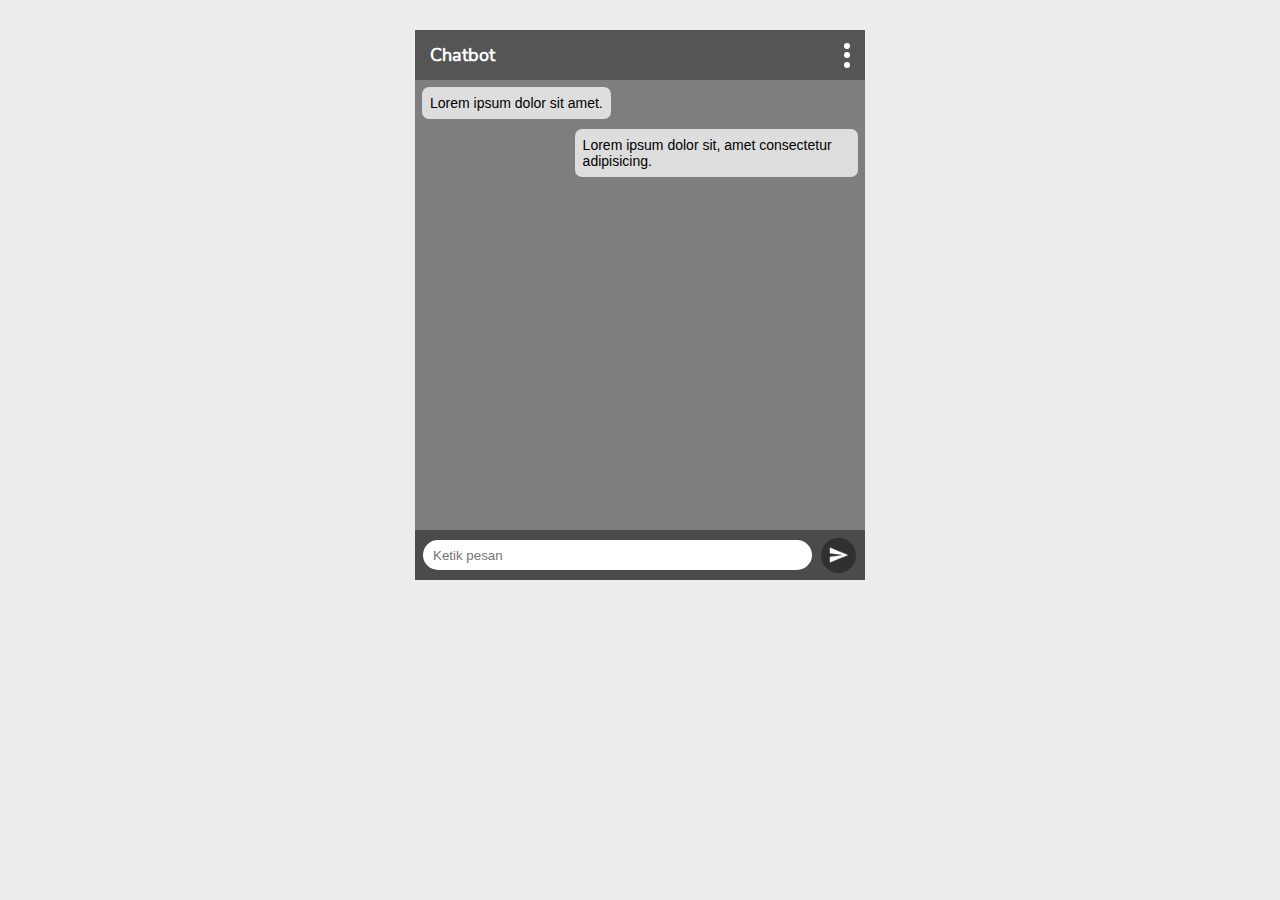
<file: Chat sederhana/index.html>
<!DOCTYPE html>
<html lang="en">
<head>
    <meta charset="UTF-8">
    <meta http-equiv="X-UA-Compatible" content="IE=edge">
    <meta name="viewport" content="width=device-width, initial-scale=1.0">
    <title>Chat</title>
    <link rel="stylesheet" href="css/style.css">
</head>
<body>
    <div class="atas"></div>

    <!-- container -->
    <div class="container">

        <!-- header -->
        <div class="header">
            <h2>Chatbot</h2>
            <div class="menu">
                <div class="bulat"></div>
                <div class="bulat"></div>
                <div class="bulat"></div>
            </div>
            <div class="panjang aksi2">
                <div class="notifikasi">
                    <h2>Coming Soon</h2>
                    <div class="segitiga">
                        <div class="setengah"></div>
                        <div class="setengah"></div>
                        <div class="setengah"></div>
                        <div class="setengah"></div>
                        <div class="setengah"></div>
                        <div class="setengah"></div>
                    </div>
                </div>
            </div>
        </div>
        <!-- header -->

        <!-- chat -->
        <div class="chat">
            <div class="kotak">
                <p class="pesan">Lorem ipsum dolor sit amet.</p>
            </div>
            <div class="kotak kiri">
                <p class="pesan">Lorem ipsum dolor sit, amet consectetur adipisicing.</p>
            </div>
        </div>
        <!-- chat -->

        <!-- pesan -->
        <div class="luar-kirim">
            <div class="kirim">
                <input type="text" class="ketik" placeholder="Ketik pesan" autocomplete="off">
                <div class="tombol-kirim">
                    <img src="img/white-24dp/2x/baseline_send_white_24dp.png" alt="">            
                </div>
            </div>
        </div>
        <!-- pesan -->

    </div>
    <!-- container -->

    <script src="javascript/script.js"></script>
</body>
</html>
</file>
<file: Chat sederhana/css/style.css>
* {
    margin: 0;
    padding: 0;
}

.atas {
    height: 30px;
}

html, body {
    height: 100%;
}

body {
	background-color: rgb(236, 236, 236);
}


/* container */
.container {
    max-width: 450px;
    height: 550px;
    margin: auto;
    display: grid;
    grid-auto-flow: column;
    grid-template-columns: 1fr;
    grid-template-rows: .6fr 6fr;
    font-family: Arial, Helvetica, sans-serif;
    position: relative;
}
/* container */


/* chat */
.chat {
    background-color: rgb(126, 126, 126);
    overflow: auto;
    padding: 7px;
    margin-bottom: 48px;
    box-sizing: border-box;
    display: flex;
    flex-direction: column;
}

.kotak {
    width: 65%;
    display: flex;
    margin-bottom: 10px;
}

.pesan {
    padding: 8px;
    box-sizing: border-box;
    background-color: rgb(221, 221, 221);
    color: black;
    border-radius: 7px;
    font-size: 14px;
}

.kiri {
    align-self: flex-end;
    justify-content: flex-end;
}
/* chat */


/* header */
.header {
    background-color: rgb(85, 85, 85);
    box-sizing: border-box;
    color: white;
    padding: 10px 15px 10px 15px;
    display: flex;
    align-items: center;
    justify-content: space-between;
    font-family: header;
    position: relative;
}

.header h2 {
    font-size: 18px;
}

.menu {
    height: 25px;
    display: flex;
    flex-direction: column;
    justify-content: space-between;
    cursor: pointer;
    position: relative;
    z-index: 22;
}

.bulat {
    width: 6px;
    height: 6px;
    background-color: white;
    border-radius: 50%;
}

.panjang {
    top: 8px;  
    right: 0;
    left: 0;
    position: absolute;
    justify-content: flex-end;
    box-sizing: border-box;
    padding-right: 35px;
}

.notifikasi {
    position: relative;
    width: 180px;
    height: 50px;
    background-color: white;
    border-radius: 10px;
    color: black;
    display: flex;
    justify-content: center;
    align-items: center;
}

.segitiga {
    position: absolute;
    width: 40px;
    height: 40px;
    top: -10.5%;
    left: 78%;
    border-radius: 2px;
    transform: rotate(45deg);
    display: grid;
    grid-template-columns: repeat(3, 1fr);
    grid-template-rows: repeat(3, 1fr);
}

.setengah:nth-child(3) {
    background-color: white;
    border-top-right-radius: 3.5px;

}

.aksi1 {
    display: flex;
}

.aksi2 {
    display: none;
}

.animasi {
    animation: memudar .5s forwards;
}
/* header */


/* font */
@font-face {
    font-family: 'header';
    src: url('../font/Nunito-Regular.ttf') format('truetype');
}
/* font */


/* animasi */
@keyframes memudar {
    0% {
        opacity: 1;
    }

    100% {
        opacity: 0;
    }
}
/* animasi */


/* pesan */
.luar-kirim {
    position: absolute;
    top: 0;
    bottom: 0;
    width: 90%;
    display: flex;
    align-items: flex-end;
}


.kirim {
    background-color: rgb(75, 75, 75);
    box-sizing: border-box;
    padding-left: 8px;
    padding-right: 8px;
    position: absolute;
    height: 50px;
    width: 111.1%;
    display: grid;
    grid-template-columns: auto 37px;
    align-items: center;
    gap: 8px;
}

.ketik {
    height: 60%;
    border-radius: 80px;  
    border: none; 
    box-sizing: border-box;
    padding: 10px; 
}

.ketik:focus {
    outline: none;
}

.tombol-kirim {
    height: 35px;
    width: 35px;
    justify-self: center;
    border-radius: 33px;
    cursor: pointer;
    background-color: rgb(48, 48, 48);
    display: flex;
    justify-content: center;
    align-items: center;
}

.tombol-kirim img {
    width: 58%;
}
/* pesan */


/* responsive */
@media (max-width: 650px) {
    .atas {
        display: none;
    }

    .container {
        grid-template-rows: .5fr 6fr;
        max-width: 100%;
        height: 100%;
    }

    .menu {
        height: 16px;
    }

    .bulat {
        width: 4px;
        height: 4px;
    }

    .header h2 {
        font-size: 18px;
    }

    .kotak .pesan {
        font-size: 12.9px;
    }
}
/* responsive */
</file>
